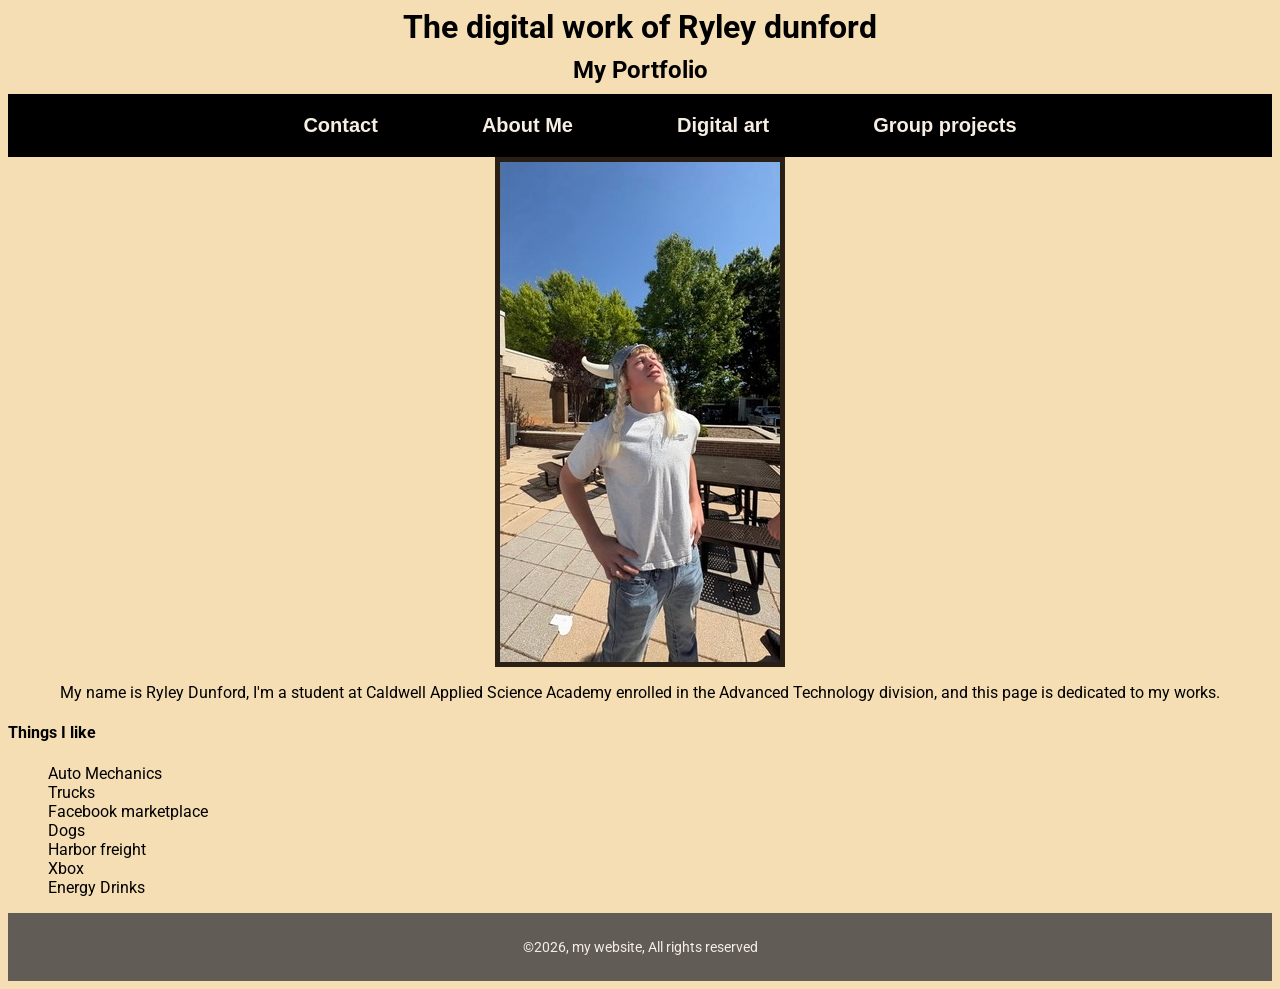
<file: index.html>
<!DOCTYPE html>
<!--Ryley index.html 08/26/26-->
<html lang="en">
<head>
    
    <link href="https://fonts.googleapis.com/css2?family=Roboto&display=swap" rel="stylesheet">
    <meta charset="UTF-8">
    <link rel="stylesheet" href="Port-style.css"> 
    <meta name="viewport" content="width=device-width, initial-scale=1.0">
    <title>The Digital Work of Ryley Dunford</title>



<body>
    <header>
       <h1 class="H1">The digital work of Ryley dunford</h1>
    </header>
<div class="container">
  <h1 class="title">My Portfolio</h1>
  
</div>

   <nav>
    <ul>
        <li><a href="contact.html">Contact</a></li>
        <li><a href="aboutme.html">About Me</a></li>
        <li><a href="Images.html">Digital art</a></li>
        <li><a href="Resume.html">Group projects</a></li>
        
    </ul>
</nav>
    <main>
        <div class="profile-pic">
        <img src="Ryley.jpg" alt="Picture of me">
    </div>
        <div id="Description">
            <p style="text-align: center;">My name is Ryley Dunford, I'm a student at Caldwell Applied Science Academy enrolled in the Advanced Technology division, and this page is dedicated to my works.</p>
        </div>
        <h4>Things I like</h4>
       
        <ul class="no-bullets">
            <li>Auto Mechanics</li>  
            <li>Trucks</li>
            <li>Facebook marketplace</li>
            <li>Dogs</li>
            <li>Harbor freight</li>
            <li>Xbox</li>
            <li>Energy Drinks</li>            
        </ul> 
    </main>
    <footer>
        <p>©2026, my website, All rights reserved</p>
    </footer>
</body>
</html>
</file>
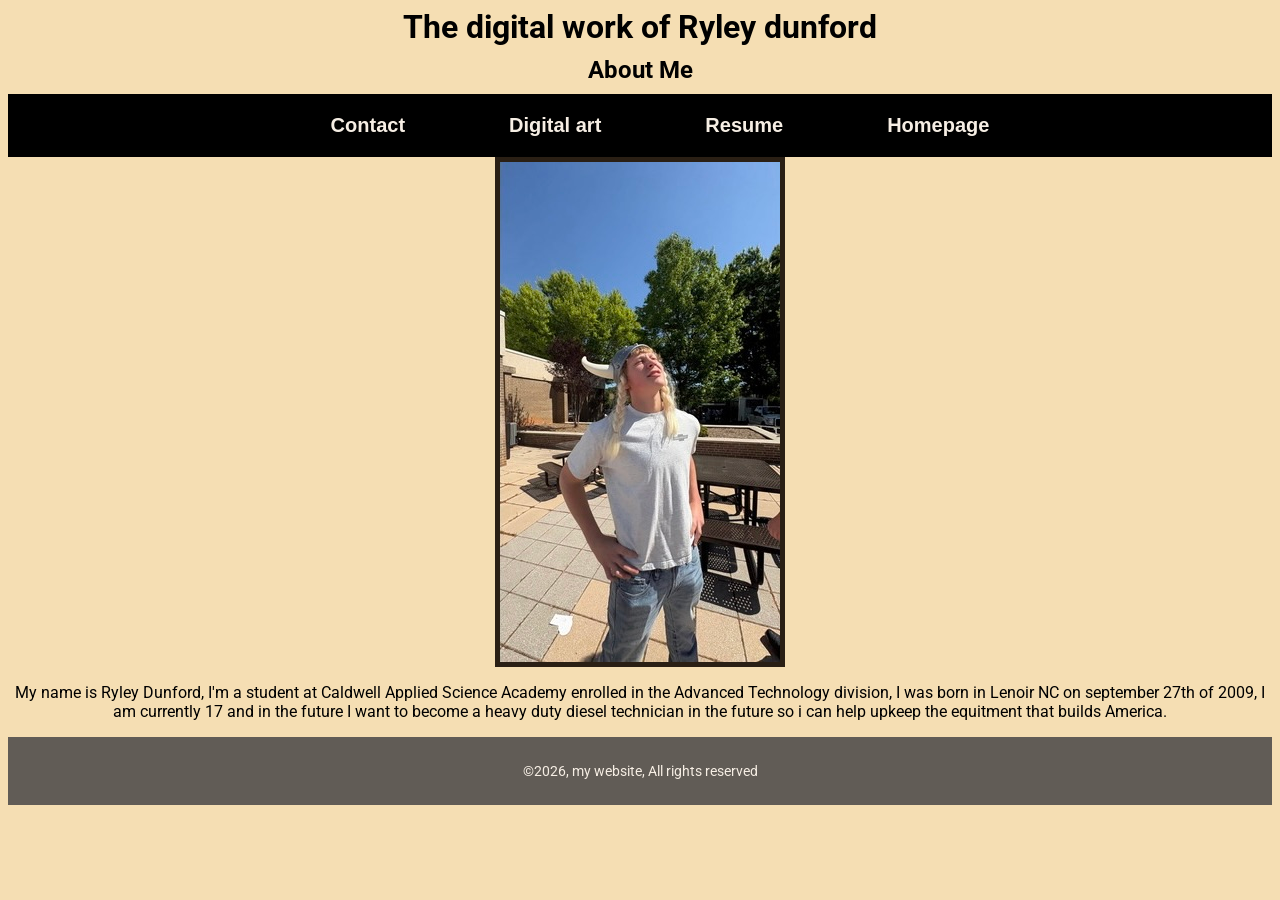
<file: aboutme.html>
<!DOCTYPE html>
<!--Ryley index.html 08/26/26-->
<html lang="en">
<head>
    
    <link href="https://fonts.googleapis.com/css2?family=Roboto&display=swap" rel="stylesheet">
    <meta charset="UTF-8">
    <link rel="stylesheet" href="Port-style.css"> 
    <meta name="viewport" content="width=device-width, initial-scale=1.0">
    <title>The Digital Work of Ryley Dunford</title>
</head>

<body>
    <header>
       <h1 class="H1">The digital work of Ryley dunford</h1>
    </header>
<div class="container">
  <h1 class="title">About Me</h1>
</div>

   <nav>
    <ul>
        <li><a href="contact.html">Contact</a></li>
        <li><a href="Images.html">Digital art</a></li>
        <li><a href="Resume.html">Resume</a></li>
         <li><a href="index.html">Homepage</a></li>
    </ul>
</nav>
    <main>
        <div class="profile-pic">
        <img src="Ryley.jpg" alt="Picture of me">
    </div>
        <div id="Description">
            <p style="text-align: center;">My name is Ryley Dunford, I'm a student at Caldwell Applied Science Academy enrolled in the Advanced Technology division, I was born in Lenoir NC on september 27th of 2009, I am currently 17 and in the future I want to become a heavy duty diesel technician in the future so i can help upkeep the equitment that builds America.</p>
        </div>
       
    </main>
    <footer>
        <p>©2026, my website, All rights reserved</p>
    </footer>
</body>
</html>
</file>
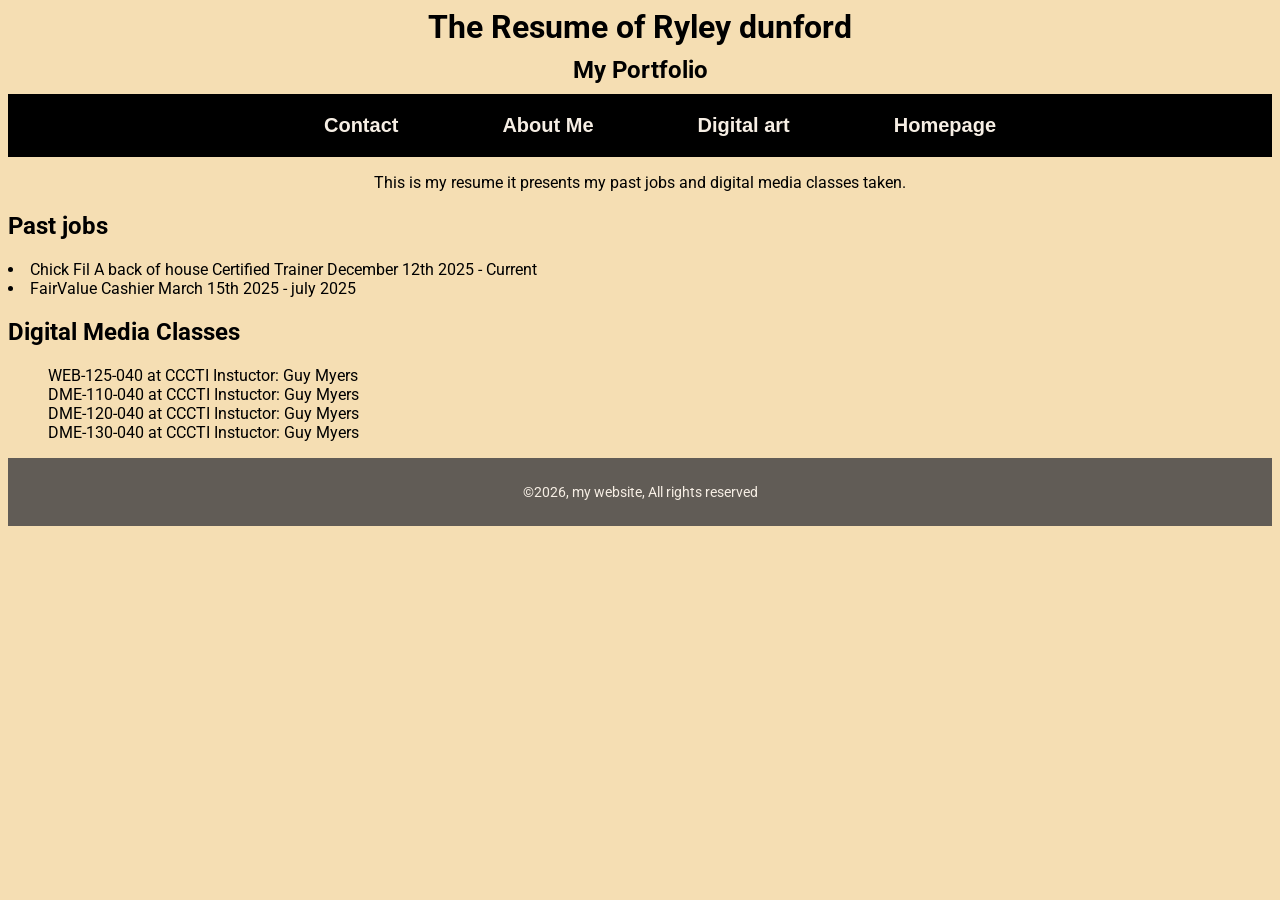
<file: Resume.html>
<!DOCTYPE html>
<!--Ryley index.html 08/26/26-->
<html lang="en">
<head>
    
    <link href="https://fonts.googleapis.com/css2?family=Roboto&display=swap" rel="stylesheet">
    <meta charset="UTF-8">
    <link rel="stylesheet" href="Port-style.css"> 
    <meta name="viewport" content="width=device-width, initial-scale=1.0">
    <title>The Digital Work of Ryley Dunford</title>



<body>
    <header>
       <h1 class="H1">The Resume of Ryley dunford</h1>
    </header>
<div class="container">
  <h1 class="title">My Portfolio</h1>
  
</div>

   <nav>
    <ul>
        <li><a href="contact.html">Contact</a></li>
        <li><a href="aboutme.html">About Me</a></li>
        <li><a href="Images.html">Digital art</a></li>
     <li><a href="index.html">Homepage</a></li>
        
    </ul>
</nav>
    <main>
        
    </div>
        <div id="Description2">
            <p style="text-align: center;">This is my resume it presents my past jobs and digital media classes taken.</p>
        <h2>Past jobs</h2>
       
      
            <li>Chick Fil A back of house Certified Trainer 
                December 12th 2025 - Current 
            </li>  
            <li>FairValue Cashier
                March 15th 2025 - july 2025
            </li>
            <h2>Digital Media Classes</h2>
       
        <ul class="no-bullets">
            <li>WEB-125-040 at CCCTI 
                Instuctor: Guy Myers 
            </li>  
            <li>DME-110-040 at CCCTI 
                Instuctor: Guy Myers
            </li>
            <li>DME-120-040 at CCCTI 
                Instuctor: Guy Myers
            </li><li>DME-130-040 at CCCTI 
                Instuctor: Guy Myers
            </li>
    </main>

    <footer>
        <p>©2026, my website, All rights reserved</p>
    </footer>
</body>
</html>
</file>
<file: Port-style.css>
css
/* CSS Reset */
body, header, nav, main, footer, img, h1, h3 {
    margin: 0;
    padding: 0;
    border: 0;
}

h1 {
    text-align: center;
}

/* Style rules for body and img */
header {
    background-color: wheat;
    text-align: center;
}

body {
    background-color: wheat;
    font-family: 'Roboto', sans-serif;
}

img {
    max-width: 100%;
    height: auto;
    display: block;
    margin: 0 auto;
    border: 5px solid #2a1f14;
}

.Description {
    text-align: center;
    font-size: larger;
    font-weight: bold;
    margin: 20px auto;
    width: 100%;
}
.Description2 {
    text-align: center;
    font-size: 400%;
    font-weight: bold;
    margin: 20px auto;
    width: 100%;
}


/* Style rules for navigation area */
nav {
    background-color: black;
    display: flex;
    flex-direction: column;
    text-align: center;
}

nav ul {
    list-style-type: none;
    margin: 0;
    text-align: center;
}

nav li {
    display: inline-block;
    font-size: 1.25em;
    font-family: Geneva, Arial, sans-serif;
    font-weight: bold;
    padding: .5em;
}

nav li a {
    display: block;
    color: #f6eee4;
    padding: 0.5em 2em;
    text-decoration: none;
}

.no-bullets {
    list-style-type: none;
}

/* Style rules for main content area */
.main {
    padding: 2%;
    font-family: Verdana, Arial, sans-serif;
}

.main p {
    font-size: 1.25em;
}

.main h3 {
    padding: 2%;
}

.main ul {
    list-style-type: square;
}

/* Style rules for class and ID selectors */
.link {
    color: #4d3319;
    text-decoration: none;
    font-weight: bold;
    font-style: italic;
}

.action {
    font-size: 1.75em;
    font-weight: bold;
    text-align: center;
}

.contact {
    text-align: center;
}

.container {
    padding: 10px;
    border-radius: 10px;
}

.title {
    font-size: 24px;
    text-align: center;
}

.content {
    font-size: 16px;
    line-height: 1.5;
    text-align: center;
}

/* Style rules for footer */
footer {
    text-align: center;
    font-size: 0.85em;
    background-color: #615c56;
    color: #f6eee4;
    padding: 1% 0;
}

footer a {
    color: #000000;
    text-decoration: none;
}

.profile-pic {
    border-radius: 8px;
}

/* Style rules for mobile tablet and desktop views */
.mobile-nav-link {
    display: block;
    border-top: 0.5px solid #f6eee4;
    font-size: 1.5em;
    padding: 4%;
}

/* Tablet viewport */
@media screen and (min-width: 620px) {
}

/* Button styles */
button {
    background: linear-gradient(#F3DEB3, #F3DEB3);
}

/* Media Query for Large Desktop Viewport */
@media screen and (min-width: 1920px) {
    body {
        background: linear-gradient(#F3DEB3, #F3DEB3);
    }

    .info ul {
        margin-left: 5%;
    }

    .wrapper {
        max-width: 1920px;
        margin: 0 auto;
    }
}

/* Style rules for mobile viewport */
@media screen and (max-width: 629px) {
    .nav li {
        display: block;
        margin: 0;
        font-size: 1.2em;
    }

    .nav a {
        padding: 12px;
        font-size: 1em;
    }

    .main {
        padding: 5%;
    }

    .main p {
        font-size: 1em;
    }

    .title {
        font-size: 20px;
    }

    .content {
        font-size: 14px;
    }

    img {
        max-width: 100%;
        height: auto;
    }

    footer {
        font-size: 0.8em;
        padding: 3%;
    }
}

/* Grid layout */
.grid-container {
    display: grid;
    grid-template-columns: repeat(3, 1fr);
    gap: 10px;
    max-width: 600px;
    margin: 0 auto;
}

.grid-item img {
    width: 100%;
    height: 100%;
    object-fit: cover;
    aspect-ratio: 1 / 1;
    display: block;
    pointer-events: none;
}
/*bootstrap?*/
@each $breakpoint in map-keys($grid-breakpoints) {
  @include media-breakpoint-up($breakpoint) {
    $infix: breakpoint-infix($breakpoint, $grid-breakpoints);

    .dropdown-menu#{$infix}-start {
      --bs-position: start;

      &[data-bs-popper] {
        right: auto;
        left: 0;
      }
    }

    .dropdown-menu#{$infix}-end {
      --bs-position: end;

      &[data-bs-popper] {
        right: 0;
        left: auto;
      }
    }
  }
}
$grid-breakpoints: {
  xs: 0,
  sm: 576px,
  md: 768px,
  lg: 992px,
  xl: 1200px,
  xxl: 1400px
};
</file>
